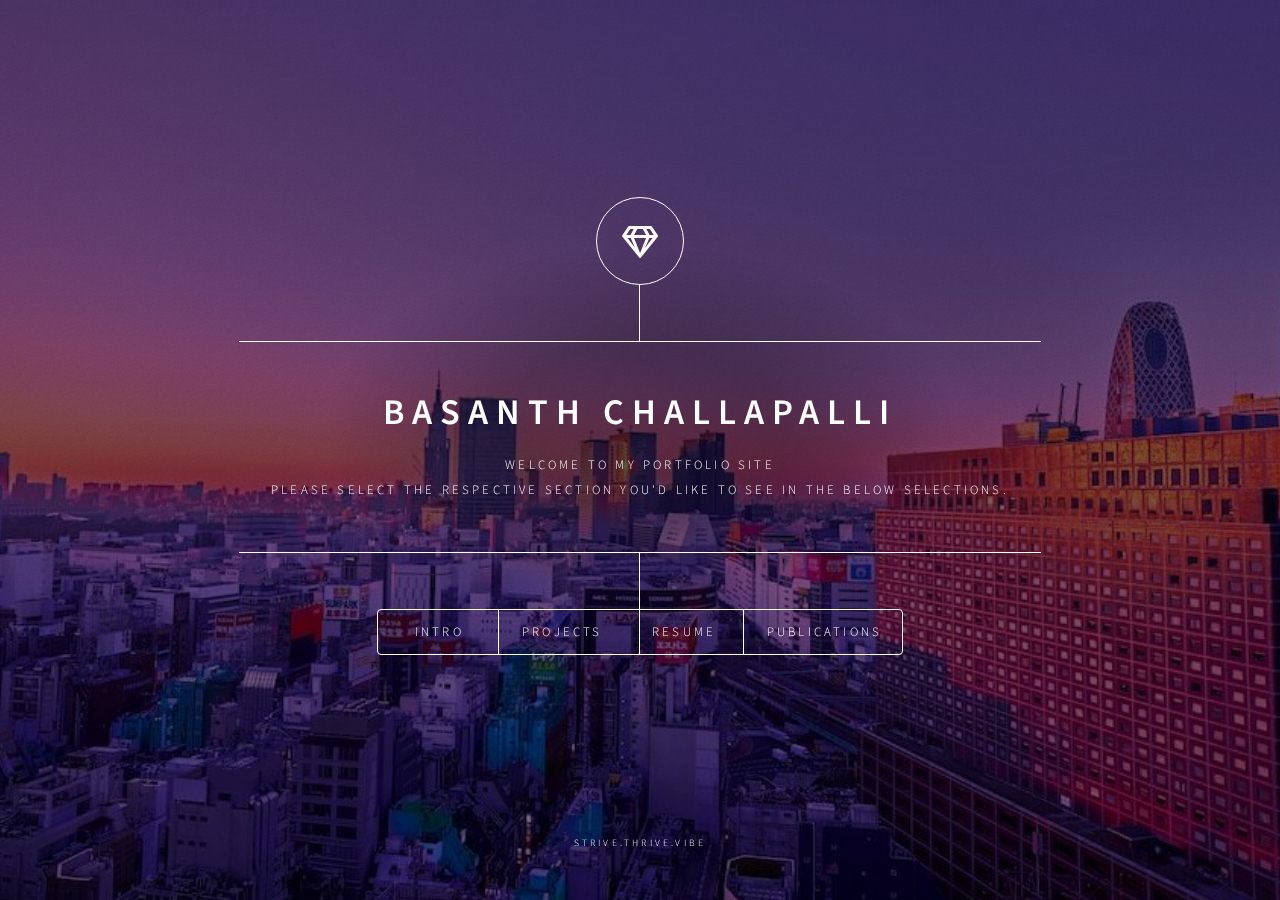
<file: index.html>
<!DOCTYPE HTML>
<!--
	Dimension by HTML5 UP
	html5up.net | @ajlkn
	Free for personal and commercial use under the CCA 3.0 license (html5up.net/license)
-->
<html>
	<head>
		<title>Portfolio</title>
		<meta charset="utf-8" />
		<meta name="viewport" content="width=device-width, initial-scale=1, user-scalable=no" />
		<link rel="stylesheet" href="assets/css/main.css" />
		<noscript><link rel="stylesheet" href="assets/css/noscript.css" /></noscript>
	</head>
	<body class="is-preload">

		<!-- Wrapper -->
			<div id="wrapper">

				<!-- Header -->
					<header id="header">
						<div class="logo">
							<span class="icon fa-gem"></span>
						</div>
						<div class="content">
							<div class="inner">
								<h1>Basanth Challapalli</h1>
								<p>Welcome to my Portfolio site<br> PLease select the respective section you'd like to see in the below selections. </p>
							</div>
						</div>
						<nav>
							<ul>
								<li><a href="#intro">Intro</a></li>
								<li><a href="#Projects">Projects</a></li>
								<li><a href="#Resume">Resume</a></li>
								<li><a href="#Publications">Publications</a></li>
								<!--<li><a href="#contact">Contact</a></li>
								<li><a href="#elements">Elements</a></li>-->
							</ul>
						</nav>
					</header>

				<!-- Main -->
					<div id="main">

						<!-- Intro -->
							<article id="intro">
								<h2 class="major">Intro</h2>
								<!--<span class="image main"><img src="images/pic01.jpg" alt="" /></span>-->
								<p class="introdescription">I  C.V.Basanth pursuing Master's degree in the field of Computer Science.I'm a passionate software job seeker having a great problem solving skills with Smartworking nature, to get the best results.i've completed 
									2 interships based on Machine Learning Technology(CNN algorithm) and Data Analytics where i've gained experience on how the things work and processed to get the required solutions. In my opinion, Surviving in the present Software World needs frequent Updation of Technical Skills is must.
									

								</p>
								<div class="d-flex justify-content-center">
									<span class="image main linkenin  "><a href="https://www.linkedin.com/in/basanth-challapalli/"><img src="images/linkedin.png"></a></span>
									<span class="image main Github "><a href="https://github.com/Basanth2633"><img src="images/GitHub logo.png"></a></span>
								</div>
								</article>
							</article>


						<!-- Work -->
						  
							<article id="Projects">
								<h2 class="major">Portfolio Projects</h2>

								<!-- Sign Language Classification  -->
								<span class="image main"><img src="images/hand_signs.png"></span>
								<p class="project_titles">Sign Language Classification [Machine Learning]:</p>
								<p class="introdescription">I've done a project on sign language classification using Machine learning technology where i've used Convolutional Neural Network(CNN) algorithm. where the accuracy of recogning the sign symbols of hand gestures  is predicted by the machine on the basis between train dataset to test dataset.<br>
								Have a look at my work <a href="https://github.com/Basanth2633/ML-Python-Projects/tree/main/Sign%20Language%20Classification " class="detailing">Sign Language Classifcation</a></p>
								<p></p>

								<!-- Data Analytics KPMG  -->
								<span class="image main"><img src="images/Excel.png" alt="" /></span>
								<p class="introdescription">Done data manipulation using excel on the Product sales i.e bicyles sales of different categories like which type of bicycle is got sold more,transactions details of every product .For this project i've Extracted the data and Tranformed it into the bestfitline to Boostup the sales.The Exact things i've done from this project are<br>1.Data Transformation<br>2.Data Insight<br>3.Data Insight and Presentation  .</p>
								
								<!-- Sales Insights  -->
								<span class="image main"><a href="Sales_Insights.pbix"><img src="images/PowerBI Dashboard.png" alt="" /></a></span>
								<p class="project_titles">Sales Insights – Brick & motor business [Power BI | SQL]</p>
								 <p>
									• Designed a Power BI dashboard to understand AtliQ hardware goods sales trend.
									<br>• The final dashboard was effective at displaying the sales trend of AtliQ hardware, allowing users to understand
									the data and make informed decisions .
									<br>•For more Understanding can download my Dashboard here: <a href="Sales_Insights.pbix" class="detailing">SalesInsights.pbix</a>
									<br>For complete project details <a href="https://github.com/Basanth2633/DataAnalyticsProjects/tree/main/1_SalesInsights" class="detailing">Sales Insights</a></p>
								</p>

								<!-- Data Agumentation  -->
								<span class="image main"><img src="images/Data Agumentation image.png"></span>
								<p class="project_titles">Data Augmentation Based on Generative Adversarial Network for Endoscopic Image Classification [Data Science]:</p>
								<p class="introdescription">This project enhances medical image analysis by applying StarGAN for data augmentation, addressing the limitations of existing multidomain translation methods. By improving segmentation models, it aims to reduce the burden on medical staff. Experiments showed significant performance gains in accuracy and F1-score, particularly when applying StarGAN to InceptionNet-V3 for medical data augmentation and segmentation tasks.
									<a href="https://github.com/Basanth2633/Data-Augmentation-Based-on-Generative-Adversarial-Network-for-Endoscopic-Image-Classification-"target="_blank" class="detailing">More Details</a></p>
									<p></p>
								
								<!-- Temporal Graph Analysis  -->
								<span class="image main"><img src="images/monkeypox.png"></span> 
								<p class="project_titles">Temporal Graph Analysis for Social Media Trends [Data Structures]:</p>
								<p class="introdescription">This project analyzes trends in monkeypox misinformation on Twitter using network analysis. A directed graph is constructed where nodes represent users and tweets, and edges capture interactions like retweets and replies. The dataset, including user data, tweet content, and timestamps, allows for temporal analysis. After preprocessing, including cleaning, tokenization, and handling missing data, interaction metrics (e.g., retweets) are used as edge weights to evaluate misinformation spread. 
									<a href="https://github.com/Basanth2633/Temporal-Graph-analysis-for-social-media-trends/tree/main "target="_blank" class="detailing">More Details</a></p>
									<p></p>
							</article>
						

						<!-- About -->
							<article id="Resume">
								<h2 class="major">Resume</h2>
								<span class="image main resume"><a href="LATEST RESUME 4.pdf"><img src="images/Picture1.jpg" alt="" /></a></span>
								<p>Over view :
									1.  I have completed my recent virtual internship from KPMG company, where I have gained experience in the Data Visulaization and Data Wrangling.
									<br>For complete <a href="LATEST RESUME 4.pdf">Resume</a></p>
									<!--<button onclick="Display("Resume.pdf")">resume</button>-->
							</article>

							<article id="Publications">
								<h2 class="major">Publications</h2>
								<h class="HandGestures">Hand Gesture Classification using convalution neural network </h>
								<p class="link">Sign language is essentially a communication tool used by dumb and deaf individuals. Thanks to technical advancements, sign language has increased in popularity using the data gloves' sensors. Sign language's primary objective is to identify human hand motion representations. <br>
								 Link: <a class = "HandGestures2" href="https://www.scribd.com/document/641566310/Hand-Gestures-Classification-and-Image-Processing-Using-Convolution-Neural-Network-Algorithm" target="_blank">https://www.scribd.com/document/641566310/Hand-Gestures-Classification-and-Image-Processing-Using-Convolution-Neural-Network-Algorithm</a></p>
								
								 <h class="HandGestures">Locking The Price In E-Commerce Websites  </h>
								 <p class="link">One of the main channels for purchasing and selling items these days is the internet. It has greatly improved throughout the years. Customers now prioritize this choice over offline shopping, since it has not only saved them a great deal of labor but also ensures that they receive the greatest and most satisfying products. Because the internet platform was the people's only alternative during the COVID-19 epidemic, its roots are deeply ingrained and continue to flourish today. So, my idea in the publication gives an advantage to retailer and consumer. <br>
								  Link: <a class = "HandGestures2" href="https://www.ijcrt.org/papers/IJCRT2311148.pdf" target="_blank">https://www.ijcrt.org/papers/IJCRT2311148.pdf</a></p>
								 
								 
									<!--<button onclick="Display("Resume.pdf")">resume</button>-->
							</article>

						<!-- Contact -->
							<article id="contact">
								<h2 class="major">Contact</h2>
								<form method="post" action="#">
									<div class="fields">
										<div class="field half">
											<label for="name">Name</label>
											<input type="text" name="name" id="name" />
										</div>
										<div class="field half">
											<label for="email">Email</label>
											<input type="text" name="email" id="email" />
										</div>
										<div class="field">
											<label for="message">Message</label>
											<textarea name="message" id="message" rows="4"></textarea>
										</div>
									</div>
									<ul class="actions">
										<li><input type="submit" value="Send Message" class="primary" /></li>
										<li><input type="reset" value="Reset" /></li>
									</ul>
								</form>-->
								<ul class="icons">
									<li><a href=""https://www.linkedin.com/in/basanth-challapalli/" class="icon brands fa-twitter"><span class="label">Twitter</span></a></li>
									<li><a href="#" class="icon brands fa-facebook-f"><span class="label">Facebook</span></a></li>
									<li><a href="#" class="icon brands fa-instagram"><span class="label">Instagram</span></a></li>
									<li><a href="#" class="icon brands fa-github"><span class="label">GitHub</span></a></li>
								</ul>
							</article>

						<!-- Elements -->
							<article id="elements">
								<h2 class="major">Elements</h2>

								<section>
									<h3 class="major">Text</h3>
									<p>This is <b>bold</b> and this is <strong>strong</strong>. This is <i>italic</i> and this is <em>emphasized</em>.
									This is <sup>superscript</sup> text and this is <sub>subscript</sub> text.
									This is <u>underlined</u> and this is code: <code>for (;;) { ... }</code>. Finally, <a href="#">this is a link</a>.</p>
									<hr />
									<h2>Heading Level 2</h2>
									<h3>Heading Level 3</h3>
									<h4>Heading Level 4</h4>
									<h5>Heading Level 5</h5>
									<h6>Heading Level 6</h6>
									<hr />
									<h4>Blockquote</h4>
									<blockquote>Fringilla nisl. Donec accumsan interdum nisi, quis tincidunt felis sagittis eget tempus euismod. Vestibulum ante ipsum primis in faucibus vestibulum. Blandit adipiscing eu felis iaculis volutpat ac adipiscing accumsan faucibus. Vestibulum ante ipsum primis in faucibus lorem ipsum dolor sit amet nullam adipiscing eu felis.</blockquote>
									<h4>Preformatted</h4>
									<pre><code>i = 0;

while (!deck.isInOrder()) {
    print 'Iteration ' + i;
    deck.shuffle();
    i++;
}

print 'It took ' + i + ' iterations to sort the deck.';</code></pre>
								</section>

								<section>
									<h3 class="major">Lists</h3>

									<h4>Unordered</h4>
									<ul>
										<li>Dolor pulvinar etiam.</li>
										<li>Sagittis adipiscing.</li>
										<li>Felis enim feugiat.</li>
									</ul>

									<h4>Alternate</h4>
									<ul class="alt">
										<li>Dolor pulvinar etiam.</li>
										<li>Sagittis adipiscing.</li>
										<li>Felis enim feugiat.</li>
									</ul>

									<h4>Ordered</h4>
									<ol>
										<li>Dolor pulvinar etiam.</li>
										<li>Etiam vel felis viverra.</li>
										<li>Felis enim feugiat.</li>
										<li>Dolor pulvinar etiam.</li>
										<li>Etiam vel felis lorem.</li>
										<li>Felis enim et feugiat.</li>
									</ol>
									<h4>Icons</h4>
									<ul class="icons">
										<li><a href="#" class="icon brands fa-twitter"><span class="label">Twitter</span></a></li>
										<li><a href="#" class="icon brands fa-facebook-f"><span class="label">Facebook</span></a></li>
										<li><a href="#" class="icon brands fa-instagram"><span class="label">Instagram</span></a></li>
										<li><a href="#" class="icon brands fa-github"><span class="label">Github</span></a></li>
									</ul>

									<h4>Actions</h4>
									<ul class="actions">
										<li><a href="#" class="button primary">Default</a></li>
										<li><a href="#" class="button">Default</a></li>
									</ul>
									<ul class="actions stacked">
										<li><a href="#" class="button primary">Default</a></li>
										<li><a href="#" class="button">Default</a></li>
									</ul>
								</section>

								<section>
									<h3 class="major">Table</h3>
									<h4>Default</h4>
									<div class="table-wrapper">
										<table>
											<thead>
												<tr>
													<th>Name</th>
													<th>Description</th>
													<th>Price</th>
												</tr>
											</thead>
											<tbody>
												<tr>
													<td>Item One</td>
													<td>Ante turpis integer aliquet porttitor.</td>
													<td>29.99</td>
												</tr>
												<tr>
													<td>Item Two</td>
													<td>Vis ac commodo adipiscing arcu aliquet.</td>
													<td>19.99</td>
												</tr>
												<tr>
													<td>Item Three</td>
													<td> Morbi faucibus arcu accumsan lorem.</td>
													<td>29.99</td>
												</tr>
												<tr>
													<td>Item Four</td>
													<td>Vitae integer tempus condimentum.</td>
													<td>19.99</td>
												</tr>
												<tr>
													<td>Item Five</td>
													<td>Ante turpis integer aliquet porttitor.</td>
													<td>29.99</td>
												</tr>
											</tbody>
											<tfoot>
												<tr>
													<td colspan="2"></td>
													<td>100.00</td>
												</tr>
											</tfoot>
										</table>
									</div>

									<h4>Alternate</h4>
									<div class="table-wrapper">
										<table class="alt">
											<thead>
												<tr>
													<th>Name</th>
													<th>Description</th>
													<th>Price</th>
												</tr>
											</thead>
											<tbody>
												<tr>
													<td>Item One</td>
													<td>Ante turpis integer aliquet porttitor.</td>
													<td>29.99</td>
												</tr>
												<tr>
													<td>Item Two</td>
													<td>Vis ac commodo adipiscing arcu aliquet.</td>
													<td>19.99</td>
												</tr>
												<tr>
													<td>Item Three</td>
													<td> Morbi faucibus arcu accumsan lorem.</td>
													<td>29.99</td>
												</tr>
												<tr>
													<td>Item Four</td>
													<td>Vitae integer tempus condimentum.</td>
													<td>19.99</td>
												</tr>
												<tr>
													<td>Item Five</td>
													<td>Ante turpis integer aliquet porttitor.</td>
													<td>29.99</td>
												</tr>
											</tbody>
											<tfoot>
												<tr>
													<td colspan="2"></td>
													<td>100.00</td>
												</tr>
											</tfoot>
										</table>
									</div>
								</section>

								<section>
									<h3 class="major">Buttons</h3>
									<ul class="actions">
										<li><a href="#" class="button primary">Primary</a></li>
										<li><a href="#" class="button">Default</a></li>
									</ul>
									<ul class="actions">
										<li><a href="#" class="button">Default</a></li>
										<li><a href="#" class="button small">Small</a></li>
									</ul>
									<ul class="actions">
										<li><a href="#" class="button primary icon solid fa-download">Icon</a></li>
										<li><a href="#" class="button icon solid fa-download">Icon</a></li>
									</ul>
									<ul class="actions">
										<li><span class="button primary disabled">Disabled</span></li>
										<li><span class="button disabled">Disabled</span></li>
									</ul>
								</section>

								<section>
									<h3 class="major">Form</h3>
									<form method="post" action="#">
										<div class="fields">
											<div class="field half">
												<label for="demo-name">Name</label>
												<input type="text" name="demo-name" id="demo-name" value="" placeholder="Jane Doe" />
											</div>
											<div class="field half">
												<label for="demo-email">Email</label>
												<input type="email" name="demo-email" id="demo-email" value="" placeholder="jane@untitled.tld" />
											</div>
											<div class="field">
												<label for="demo-category">Category</label>
												<select name="demo-category" id="demo-category">
													<option value="">-</option>
													<option value="1">Manufacturing</option>
													<option value="1">Shipping</option>
													<option value="1">Administration</option>
													<option value="1">Human Resources</option>
												</select>
											</div>
											<div class="field half">
												<input type="radio" id="demo-priority-low" name="demo-priority" checked>
												<label for="demo-priority-low">Low</label>
											</div>
											<div class="field half">
												<input type="radio" id="demo-priority-high" name="demo-priority">
												<label for="demo-priority-high">High</label>
											</div>
											<div class="field half">
												<input type="checkbox" id="demo-copy" name="demo-copy">
												<label for="demo-copy">Email me a copy</label>
											</div>
											<div class="field half">
												<input type="checkbox" id="demo-human" name="demo-human" checked>
												<label for="demo-human">Not a robot</label>
											</div>
											<div class="field">
												<label for="demo-message">Message</label>
												<textarea name="demo-message" id="demo-message" placeholder="Enter your message" rows="6"></textarea>
											</div>
										</div>
										<ul class="actions">
											<li><input type="submit" value="Send Message" class="primary" /></li>
											<li><input type="reset" value="Reset" /></li>
										</ul>
									</form>
								</section>

							</article>

					</div> 

				<!-- Footer -->
					<footer id="footer">
						<p class="copyright">Strive.Thrive.Vibe</p>
						
					</footer>

			</div>
			
			

		<!-- BG -->
			<div id="bg"></div>

		<!-- Scripts -->
			<script src="assets/js/jquery.min.js"></script>
			<script src="assets/js/browser.min.js"></script>
			<script src="assets/js/breakpoints.min.js"></script>
			<script src="assets/js/util.js"></script>
			<script src="assets/js/main.js"></script>

	</body>
</html>
</file>
<file: assets/css/noscript.css>
/*
	Dimension by HTML5 UP
	html5up.net | @ajlkn
	Free for personal and commercial use under the CCA 3.0 license (html5up.net/license)
*/

/* BG */

	body.is-preload #bg:before {
		background-color: transparent;
	}

/* Header */

	body.is-preload #header {
		-moz-filter: none;
		-webkit-filter: none;
		-ms-filter: none;
		filter: none;
	}

		body.is-preload #header > * {
			opacity: 1;
		}

		body.is-preload #header .content .inner {
			max-height: none;
			padding: 3rem 2rem;
			opacity: 1;
		}

/* Main */

	#main article {
		opacity: 1;
		margin: 4rem 0 0 0;
	}
</file>
<file: assets/css/main.css>
@import url(fontawesome-all.min.css);
@import url("https://fonts.googleapis.com/css?family=Source+Sans+Pro:300italic,600italic,300,600");

/*
	Dimension by HTML5 UP
	html5up.net | @ajlkn
	Free for personal and commercial use under the CCA 3.0 license (html5up.net/license)
*/

html, body, div, span, applet, object,
iframe, h1, h2, h3, h4, h5, h6, p, blockquote,
pre, a, abbr, acronym, address, big, cite,
code, del, dfn, em, img, ins, kbd, q, s, samp,
small, strike, strong, sub, sup, tt, var, b,
u, i, center, dl, dt, dd, ol, ul, li, fieldset,
form, label, legend, table, caption, tbody,
tfoot, thead, tr, th, td, article, aside,
canvas, details, embed, figure, figcaption,
footer, header, hgroup, menu, nav, output, ruby,
section, summary, time, mark, audio, video {
	margin: 0;
	padding: 0;
	border: 0;
	font-size: 100%;
	font: inherit;
	vertical-align: baseline;}

article, aside, details, figcaption, figure,
footer, header, hgroup, menu, nav, section {
	display: block;}

body {
	line-height: 1;
}

ol, ul {
	list-style: none;
}

blockquote, q {
	quotes: none;
}

	blockquote:before, blockquote:after, q:before, q:after {
		content: '';
		content: none;
	}

table {
	border-collapse: collapse;
	border-spacing: 0;
}

body {
	-webkit-text-size-adjust: none;
}

mark {
	background-color: transparent;
	color: inherit;
}

input::-moz-focus-inner {
	border: 0;
	padding: 0;
}

input, select, textarea {
	-moz-appearance: none;
	-webkit-appearance: none;
	-ms-appearance: none;
	appearance: none;
}

/* Basic */

	@-ms-viewport {
		width: device-width;
	}

	@media screen and (max-width: 480px) {

		html, body {
			min-width: 320px;
		}

	}

	html {
		box-sizing: border-box;
	}

	*, *:before, *:after {
		box-sizing: inherit;
	}

	body {
		background: #1b1f22;
	}

		body.is-preload *, body.is-preload *:before, body.is-preload *:after {
			-moz-animation: none !important;
			-webkit-animation: none !important;
			-ms-animation: none !important;
			animation: none !important;
			-moz-transition: none !important;
			-webkit-transition: none !important;
			-ms-transition: none !important;
			transition: none !important;
		}

/* Type */

	html {
		font-size: 16pt;
	}

		@media screen and (max-width: 1680px) {

			html {
				font-size: 12pt;
			}

		}

		@media screen and (max-width: 736px) {

			html {
				font-size: 11pt;
			}

		}

		@media screen and (max-width: 360px) {

			html {
				font-size: 10pt;
			}

		}

	body, input, select, textarea {
		color: #ffffff;
		font-family: "Source Sans Pro", sans-serif;
		font-weight: 300;
		font-size: 1rem;
		line-height: 1.65;
	}

	a {
		-moz-transition: color 0.2s ease-in-out, background-color 0.2s ease-in-out, border-bottom-color 0.2s ease-in-out;
		-webkit-transition: color 0.2s ease-in-out, background-color 0.2s ease-in-out, border-bottom-color 0.2s ease-in-out;
		-ms-transition: color 0.2s ease-in-out, background-color 0.2s ease-in-out, border-bottom-color 0.2s ease-in-out;
		transition: color 0.2s ease-in-out, background-color 0.2s ease-in-out, border-bottom-color 0.2s ease-in-out;
		border-bottom: dotted 1px rgba(255, 255, 255, 0.5);
		text-decoration: none;
		color: inherit;
	}

		a:hover {
			border-bottom-color: transparent;
		}

	strong, b {
		color: #ffffff;
		font-weight: 600;
	}

	em, i {
		font-style: italic;
	}

	p {
		margin: 0 0 2rem 0;
	}

	h1, h2, h3, h4, h5, h6 {
		color: #ffffff;
		font-weight: 600;
		line-height: 1.5;
		margin: 0 0 1rem 0;
		text-transform: uppercase;
		letter-spacing: 0.2rem;
	}

		h1 a, h2 a, h3 a, h4 a, h5 a, h6 a {
			color: inherit;
			text-decoration: none;
		}

		h1.major, h2.major, h3.major, h4.major, h5.major, h6.major {
			border-bottom: solid 1px #ffffff;
			width: -moz-max-content;
			width: -webkit-max-content;
			width: -ms-max-content;
			width: max-content;
			padding-bottom: 0.5rem;
			margin: 0 0 2rem 0;
		}

	h1 {
		font-size: 2.25rem;
		line-height: 1.3;
		letter-spacing: 0.5rem;
	}

	h2 {
		font-size: 1.5rem;
		line-height: 1.4;
		letter-spacing: 0.5rem;
	}

	h3 {
		font-size: 1rem;
	}

	h4 {
		font-size: 0.8rem;
	}

	h5 {
		font-size: 0.7rem;
	}

	h6 {
		font-size: 0.6rem;
	}

	@media screen and (max-width: 736px) {

		h1 {
			font-size: 1.75rem;
			line-height: 1.4;
		}

		h2 {
			font-size: 1.25em;
			line-height: 1.5;
		}

	}

	sub {
		font-size: 0.8rem;
		position: relative;
		top: 0.5rem;
	}

	sup {
		font-size: 0.8rem;
		position: relative;
		top: -0.5rem;
	}

	blockquote {
		border-left: solid 4px #ffffff;
		font-style: italic;
		margin: 0 0 2rem 0;
		padding: 0.5rem 0 0.5rem 2rem;
	}

	code {
		background: rgba(255, 255, 255, 0.075);
		border-radius: 4px;
		font-family: "Courier New", monospace;
		font-size: 0.9rem;
		margin: 0 0.25rem;
		padding: 0.25rem 0.65rem;
	}

	pre {
		-webkit-overflow-scrolling: touch;
		font-family: "Courier New", monospace;
		font-size: 0.9rem;
		margin: 0 0 2rem 0;
	}

		pre code {
			display: block;
			line-height: 1.75;
			padding: 1rem 1.5rem;
			overflow-x: auto;
		}

	hr {
		border: 0;
		border-bottom: solid 1px #ffffff;
		margin: 2.75rem 0;
	}

	.align-left {
		text-align: left;
	}

	.align-center {
		text-align: center;
	}

	.align-right {
		text-align: right;
	}

/* Form */

	form {
		margin: 0 0 2rem 0;
	}

		form > :last-child {
			margin-bottom: 0;
		}

		form > .fields {
			display: -moz-flex;
			display: -webkit-flex;
			display: -ms-flex;
			display: flex;
			-moz-flex-wrap: wrap;
			-webkit-flex-wrap: wrap;
			-ms-flex-wrap: wrap;
			flex-wrap: wrap;
			width: calc(100% + 3rem);
			margin: -1.5rem 0 2rem -1.5rem;
		}

			form > .fields > .field {
				-moz-flex-grow: 0;
				-webkit-flex-grow: 0;
				-ms-flex-grow: 0;
				flex-grow: 0;
				-moz-flex-shrink: 0;
				-webkit-flex-shrink: 0;
				-ms-flex-shrink: 0;
				flex-shrink: 0;
				padding: 1.5rem 0 0 1.5rem;
				width: calc(100% - 1.5rem);
			}

				form > .fields > .field.half {
					width: calc(50% - 0.75rem);
				}

				form > .fields > .field.third {
					width: calc(100%/3 - 0.5rem);
				}

				form > .fields > .field.quarter {
					width: calc(25% - 0.375rem);
				}

		@media screen and (max-width: 480px) {

			form > .fields {
				width: calc(100% + 3rem);
				margin: -1.5rem 0 2rem -1.5rem;
			}

				form > .fields > .field {
					padding: 1.5rem 0 0 1.5rem;
					width: calc(100% - 1.5rem);
				}

					form > .fields > .field.half {
						width: calc(100% - 1.5rem);
					}

					form > .fields > .field.third {
						width: calc(100% - 1.5rem);
					}

					form > .fields > .field.quarter {
						width: calc(100% - 1.5rem);
					}

		}

	label {
		color: #ffffff;
		display: block;
		font-size: 0.8rem;
		font-weight: 300;
		letter-spacing: 0.2rem;
		line-height: 1.5;
		margin: 0 0 1rem 0;
		text-transform: uppercase;
	}

	input[type="text"],
	input[type="password"],
	input[type="email"],
	input[type="tel"],
	select,
	textarea {
		-moz-appearance: none;
		-webkit-appearance: none;
		-ms-appearance: none;
		appearance: none;
		-moz-transition: border-color 0.2s ease-in-out, box-shadow 0.2s ease-in-out, background-color 0.2s ease-in-out;
		-webkit-transition: border-color 0.2s ease-in-out, box-shadow 0.2s ease-in-out, background-color 0.2s ease-in-out;
		-ms-transition: border-color 0.2s ease-in-out, box-shadow 0.2s ease-in-out, background-color 0.2s ease-in-out;
		transition: border-color 0.2s ease-in-out, box-shadow 0.2s ease-in-out, background-color 0.2s ease-in-out;
		background-color: transparent;
		border-radius: 4px;
		border: solid 1px #ffffff;
		color: inherit;
		display: block;
		outline: 0;
		padding: 0 1rem;
		text-decoration: none;
		width: 100%;
	}

		input[type="text"]:invalid,
		input[type="password"]:invalid,
		input[type="email"]:invalid,
		input[type="tel"]:invalid,
		select:invalid,
		textarea:invalid {
			box-shadow: none;
		}

		input[type="text"]:focus,
		input[type="password"]:focus,
		input[type="email"]:focus,
		input[type="tel"]:focus,
		select:focus,
		textarea:focus {
			background: rgba(255, 255, 255, 0.075);
			border-color: #ffffff;
			box-shadow: 0 0 0 1px #ffffff;
		}

	select {
		background-image: url("data:image/svg+xml;charset=utf8,%3Csvg xmlns='http://www.w3.org/2000/svg' width='40' height='40' preserveAspectRatio='none' viewBox='0 0 40 40'%3E%3Cpath d='M9.4,12.3l10.4,10.4l10.4-10.4c0.2-0.2,0.5-0.4,0.9-0.4c0.3,0,0.6,0.1,0.9,0.4l3.3,3.3c0.2,0.2,0.4,0.5,0.4,0.9 c0,0.4-0.1,0.6-0.4,0.9L20.7,31.9c-0.2,0.2-0.5,0.4-0.9,0.4c-0.3,0-0.6-0.1-0.9-0.4L4.3,17.3c-0.2-0.2-0.4-0.5-0.4-0.9 c0-0.4,0.1-0.6,0.4-0.9l3.3-3.3c0.2-0.2,0.5-0.4,0.9-0.4S9.1,12.1,9.4,12.3z' fill='%23ffffff' /%3E%3C/svg%3E");
		background-size: 1.25rem;
		background-repeat: no-repeat;
		background-position: calc(100% - 1rem) center;
		height: 2.75rem;
		padding-right: 2.75rem;
		text-overflow: ellipsis;
	}

		select option {
			color: #ffffff;
			background: #1b1f22;
		}

		select:focus::-ms-value {
			background-color: transparent;
		}

		select::-ms-expand {
			display: none;
		}

	input[type="text"],
	input[type="password"],
	input[type="email"],
	select {
		height: 2.75rem;
	}

	textarea {
		padding: 0.75rem 1rem;
	}

	input[type="checkbox"],
	input[type="radio"] {
		-moz-appearance: none;
		-webkit-appearance: none;
		-ms-appearance: none;
		appearance: none;
		display: block;
		float: left;
		margin-right: -2rem;
		opacity: 0;
		width: 1rem;
		z-index: -1;
	}

		input[type="checkbox"] + label,
		input[type="radio"] + label {
			text-decoration: none;
			-moz-user-select: none;
			-webkit-user-select: none;
			-ms-user-select: none;
			user-select: none;
			color: #ffffff;
			cursor: pointer;
			display: inline-block;
			font-size: 0.8rem;
			font-weight: 300;
			margin: 0 0 0.5rem 0;
			padding-left: 2.65rem;
			padding-right: 0.75rem;
			position: relative;
		}

			input[type="checkbox"] + label:before,
			input[type="radio"] + label:before {
				-moz-osx-font-smoothing: grayscale;
				-webkit-font-smoothing: antialiased;
				display: inline-block;
				font-style: normal;
				font-variant: normal;
				text-rendering: auto;
				line-height: 1;
				text-transform: none !important;
				font-family: 'Font Awesome 5 Free';
				font-weight: 900;
			}

			input[type="checkbox"] + label:before,
			input[type="radio"] + label:before {
				-moz-transition: border-color 0.2s ease-in-out, box-shadow 0.2s ease-in-out, background-color 0.2s ease-in-out;
				-webkit-transition: border-color 0.2s ease-in-out, box-shadow 0.2s ease-in-out, background-color 0.2s ease-in-out;
				-ms-transition: border-color 0.2s ease-in-out, box-shadow 0.2s ease-in-out, background-color 0.2s ease-in-out;
				transition: border-color 0.2s ease-in-out, box-shadow 0.2s ease-in-out, background-color 0.2s ease-in-out;
				border-radius: 4px;
				border: solid 1px #ffffff;
				content: '';
				display: inline-block;
				height: 1.65rem;
				left: 0;
				line-height: 1.65rem;
				position: absolute;
				text-align: center;
				top: -0.15rem;
				width: 1.65rem;
			}

		input[type="checkbox"]:checked + label:before,
		input[type="radio"]:checked + label:before {
			background: #ffffff !important;
			border-color: #ffffff !important;
			color: #1b1f22;
			content: '\f00c';
		}

		input[type="checkbox"]:focus + label:before,
		input[type="radio"]:focus + label:before {
			background: rgba(255, 255, 255, 0.075);
			border-color: #ffffff;
			box-shadow: 0 0 0 1px #ffffff;
		}

	input[type="checkbox"] + label:before {
		border-radius: 4px;
	}

	input[type="radio"] + label:before {
		border-radius: 100%;
	}

	::-webkit-input-placeholder {
		color: rgba(255, 255, 255, 0.5) !important;
		opacity: 1.0;
	}

	:-moz-placeholder {
		color: rgba(255, 255, 255, 0.5) !important;
		opacity: 1.0;
	}

	::-moz-placeholder {
		color: rgba(255, 255, 255, 0.5) !important;
		opacity: 1.0;
	}

	:-ms-input-placeholder {
		color: rgba(255, 255, 255, 0.5) !important;
		opacity: 1.0;
	}

	.formerize-placeholder {
		color: rgba(255, 255, 255, 0.5) !important;
		opacity: 1.0;
	}

/* Box */

	.box {
		border-radius: 4px;
		border: solid 1px #ffffff;
		margin-bottom: 2rem;
		padding: 1.5em;
	}

		.box > :last-child,
		.box > :last-child > :last-child,
		.box > :last-child > :last-child > :last-child {
			margin-bottom: 0;
		}

		.box.alt {
			border: 0;
			border-radius: 0;
			padding: 0;
		}

/* Icon */

	.icon {
		text-decoration: none;
		border-bottom: none;
		position: relative;
	}

		.icon:before {
			-moz-osx-font-smoothing: grayscale;
			-webkit-font-smoothing: antialiased;
			display: inline-block;
			font-style: normal;
			font-variant: normal;
			text-rendering: auto;
			line-height: 1;
			text-transform: none !important;
			font-family: 'Font Awesome 5 Free';
			font-weight: 400;
		}

		.icon > .label {
			display: none;
		}

		.icon:before {
			line-height: inherit;
		}

		.icon.solid:before {
			font-weight: 900;
		}

		.icon.brands:before {
			font-family: 'Font Awesome 5 Brands';
		}

/* Image */

	.image {
		border-radius: 4px;
		border: 0;
		display: inline-block;
		position: relative;
	}
	


		.image:before {
			pointer-events: none;
			background-image: url("../../images/overlay.png");
			background-color: rgba(19, 21, 25, 0.5);
			border-radius: 4px;
			content: '';
			display: block;
			height: 100%;
			left: 0;
			opacity: 0.5;
			position: absolute;
			top: 0;
			width: 100%;
		}
		.imagelinkenin
			{
				width: 10px;
			}

		.image img {
			border-radius: 4px;
			display: block;
		}

		.image.left, .image.right {
			max-width: 40%;
		}

			.image.left img, .image.right img {
				width: 100%;
			}

		.image.left {
			float: left;
			padding: 0 1.5em 1em 0;
			top: 0.25em;
		}

		.image.right {
			float: right;
			padding: 0 0 1em 1.5em;
			top: 0.25em;
		}

		.image.fit {
			display: block;
			margin: 0 0 2rem 0;
			width: 100%;
		}
		

			.image.fit img {
				width: 100%;
			}

		.image.main {
			display:block;
			margin: 1.5rem 0;
			width: 50%;
		}
		.image.main.linkenin {
			display:block;
			margin: 1.5rem 0;
			width: 8.5%;
		}
		.image.main.Github {
			display:block;
			margin: 1.5rem 0;
			width: 7%;
			padding-left: 10px;
		}
		.image.main.resume {
			display:block;
			margin: 1.5rem 0;
			width: 20%;
		}
		

			.image.main img {
				width: 100%;
			}

		@media screen and (max-width: 736px) {

			.image.main {
				margin: 2rem 0;
			}

			
		}

		@media screen and (max-width: 480px) {

			.image.main {
				margin: 1.5rem 0;
			}

		}


}

/* List */

	ol {
		list-style: decimal;
		margin: 0 0 2rem 0;
		padding-left: 1.25em;
	}

		ol li {
			padding-left: 0.25em;
		}

	ul {
		list-style: disc;
		margin: 0 0 2rem 0;
		padding-left: 1em;
	}

		ul li {
			padding-left: 0.5em;
		}

		ul.alt {
			list-style: none;
			padding-left: 0;
		}

			ul.alt li {
				border-top: solid 1px #ffffff;
				padding: 0.5em 0;
			}

				ul.alt li:first-child {
					border-top: 0;
					padding-top: 0;
				}

	dl {
		margin: 0 0 2rem 0;
	}

		dl dt {
			display: block;
			font-weight: 600;
			margin: 0 0 1rem 0;
		}

		dl dd {
			margin-left: 2rem;
		}

/* Actions */

	ul.actions {
		display: -moz-flex;
		display: -webkit-flex;
		display: -ms-flex;
		display: flex;
		cursor: default;
		list-style: none;
		margin-left: -1rem;
		padding-left: 0;
	}

		ul.actions li {
			padding: 0 0 0 1rem;
			vertical-align: middle;
		}

		ul.actions.special {
			-moz-justify-content: center;
			-webkit-justify-content: center;
			-ms-justify-content: center;
			justify-content: center;
			width: 100%;
			margin-left: 0;
		}

			ul.actions.special li:first-child {
				padding-left: 0;
			}

		ul.actions.stacked {
			-moz-flex-direction: column;
			-webkit-flex-direction: column;
			-ms-flex-direction: column;
			flex-direction: column;
			margin-left: 0;
		}

			ul.actions.stacked li {
				padding: 1.3rem 0 0 0;
			}

				ul.actions.stacked li:first-child {
					padding-top: 0;
				}

		ul.actions.fit {
			width: calc(100% + 1rem);
		}

			ul.actions.fit li {
				-moz-flex-grow: 1;
				-webkit-flex-grow: 1;
				-ms-flex-grow: 1;
				flex-grow: 1;
				-moz-flex-shrink: 1;
				-webkit-flex-shrink: 1;
				-ms-flex-shrink: 1;
				flex-shrink: 1;
				width: 100%;
			}

				ul.actions.fit li > * {
					width: 100%;
				}

			ul.actions.fit.stacked {
				width: 100%;
			}

		@media screen and (max-width: 480px) {

			ul.actions:not(.fixed) {
				-moz-flex-direction: column;
				-webkit-flex-direction: column;
				-ms-flex-direction: column;
				flex-direction: column;
				margin-left: 0;
				width: 100% !important;
			}

				ul.actions:not(.fixed) li {
					-moz-flex-grow: 1;
					-webkit-flex-grow: 1;
					-ms-flex-grow: 1;
					flex-grow: 1;
					-moz-flex-shrink: 1;
					-webkit-flex-shrink: 1;
					-ms-flex-shrink: 1;
					flex-shrink: 1;
					padding: 1rem 0 0 0;
					text-align: center;
					width: 100%;
				}

					ul.actions:not(.fixed) li > * {
						width: 100%;
					}

					ul.actions:not(.fixed) li:first-child {
						padding-top: 0;
					}

					ul.actions:not(.fixed) li input[type="submit"],
					ul.actions:not(.fixed) li input[type="reset"],
					ul.actions:not(.fixed) li input[type="button"],
					ul.actions:not(.fixed) li button,
					ul.actions:not(.fixed) li .button {
						width: 100%;
					}

						ul.actions:not(.fixed) li input[type="submit"].icon:before,
						ul.actions:not(.fixed) li input[type="reset"].icon:before,
						ul.actions:not(.fixed) li input[type="button"].icon:before,
						ul.actions:not(.fixed) li button.icon:before,
						ul.actions:not(.fixed) li .button.icon:before {
							margin-left: -0.5em;
						}

		}

/* Icons */

	ul.icons {
		cursor: default;
		list-style: none;
		padding-left: 0;
	}

		ul.icons li {
			display: inline-block;
			padding: 0 0.75em 0 0;
		}

			ul.icons li:last-child {
				padding-right: 0;
			}

			ul.icons li a {
				border-radius: 100%;
				box-shadow: inset 0 0 0 1px #ffffff;
				display: inline-block;
				height: 2.25rem;
				line-height: 2.25rem;
				text-align: center;
				width: 2.25rem;
			}

				ul.icons li a:hover {
					background-color: rgba(255, 255, 255, 0.075);
				}

				ul.icons li a:active {
					background-color: rgba(255, 255, 255, 0.175);
				}

/* Table */

	.table-wrapper {
		-webkit-overflow-scrolling: touch;
		overflow-x: auto;
	}

	table {
		margin: 0 0 2rem 0;
		width: 100%;
	}

		table tbody tr {
			border: solid 1px #ffffff;
			border-left: 0;
			border-right: 0;
		}

			table tbody tr:nth-child(2n + 1) {
				background-color: rgba(255, 255, 255, 0.075);
			}

		table td {
			padding: 0.75em 0.75em;
		}

		table th {
			color: #ffffff;
			font-size: 0.9em;
			font-weight: 600;
			padding: 0 0.75em 0.75em 0.75em;
			text-align: left;
		}

		table thead {
			border-bottom: solid 2px #ffffff;
		}

		table tfoot {
			border-top: solid 2px #ffffff;
		}

		table.alt {
			border-collapse: separate;
		}

			table.alt tbody tr td {
				border: solid 1px #ffffff;
				border-left-width: 0;
				border-top-width: 0;
			}

				table.alt tbody tr td:first-child {
					border-left-width: 1px;
				}

			table.alt tbody tr:first-child td {
				border-top-width: 1px;
			}

			table.alt thead {
				border-bottom: 0;
			}

			table.alt tfoot {
				border-top: 0;
			}

/* Button */

	input[type="submit"],
	input[type="reset"],
	input[type="button"],
	button,
	.button {
		-moz-appearance: none;
		-webkit-appearance: none;
		-ms-appearance: none;
		appearance: none;
		-moz-transition: background-color 0.2s ease-in-out, color 0.2s ease-in-out;
		-webkit-transition: background-color 0.2s ease-in-out, color 0.2s ease-in-out;
		-ms-transition: background-color 0.2s ease-in-out, color 0.2s ease-in-out;
		transition: background-color 0.2s ease-in-out, color 0.2s ease-in-out;
		background-color: transparent;
		border-radius: 4px;
		border: 0;
		box-shadow: inset 0 0 0 1px #ffffff;
		color: #ffffff !important;
		cursor: pointer;
		display: inline-block;
		font-size: 0.8rem;
		font-weight: 300;
		height: 2.75rem;
		letter-spacing: 0.2rem;
		line-height: 2.75rem;
		outline: 0;
		padding: 0 1.25rem 0 1.35rem;
		text-align: center;
		text-decoration: none;
		text-transform: uppercase;
		white-space: nowrap;
	}

		input[type="submit"]:hover,
		input[type="reset"]:hover,
		input[type="button"]:hover,
		button:hover,
		.button:hover {
			background-color: rgba(255, 255, 255, 0.075);
		}

		input[type="submit"]:active,
		input[type="reset"]:active,
		input[type="button"]:active,
		button:active,
		.button:active {
			background-color: rgba(255, 255, 255, 0.175);
		}

		input[type="submit"].icon:before,
		input[type="reset"].icon:before,
		input[type="button"].icon:before,
		button.icon:before,
		.button.icon:before {
			margin-right: 0.5em;
		}

		input[type="submit"].fit,
		input[type="reset"].fit,
		input[type="button"].fit,
		button.fit,
		.button.fit {
			width: 100%;
		}

		input[type="submit"].small,
		input[type="reset"].small,
		input[type="button"].small,
		button.small,
		.button.small {
			font-size: 0.6rem;
			height: 2.0625rem;
			line-height: 2.0625rem;
		}

		input[type="submit"].primary,
		input[type="reset"].primary,
		input[type="button"].primary,
		button.primary,
		.button.primary {
			background-color: #ffffff;
			color: #1b1f22 !important;
			font-weight: 600;
		}

		input[type="submit"].disabled, input[type="submit"]:disabled,
		input[type="reset"].disabled,
		input[type="reset"]:disabled,
		input[type="button"].disabled,
		input[type="button"]:disabled,
		button.disabled,
		button:disabled,
		.button.disabled,
		.button:disabled {
			pointer-events: none;
			cursor: default;
			opacity: 0.25;
		}

	input[type="submit"],
	input[type="reset"],
	input[type="button"],
	button {
		line-height: calc(2.75rem - 2px);
	}

/* BG */

	#bg {
		-moz-transform: scale(1.0);
		-webkit-transform: scale(1.0);
		-ms-transform: scale(1.0);
		transform: scale(1.0);
		-webkit-backface-visibility: hidden;
		position: fixed;
		top: 0;
		left: 0;
		width: 100%;
		height: 100vh;
		z-index: 1;
	}

		#bg:before, #bg:after {
			content: '';
			display: block;
			position: absolute;
			top: 0;
			left: 0;
			width: 100%;
			height: 100%;
		}

		#bg:before {
			-moz-transition: background-color 0.75s ease-in-out;
			-webkit-transition: background-color 0.75s ease-in-out;
			-ms-transition: background-color 0.75s ease-in-out;
			transition: background-color 0.75s ease-in-out;
			-moz-transition-delay: 0.75s;
			-webkit-transition-delay: 0.75s;
			-ms-transition-delay: 0.75s;
			transition-delay: 0.75s;
			background-image: linear-gradient(to top, rgba(0, 0, 0, 0.5), rgba(0, 4, 11, 0.5)), url("../../images/overlay.png");
			background-size: auto,
 256px 256px;
			background-position: center,
 center;
			background-repeat: no-repeat,
 repeat;
			z-index: 2;
		}

		#bg:after {
			-moz-transform: scale(1.125);
			-webkit-transform: scale(1.125);
			-ms-transform: scale(1.125);
			transform: scale(1.125);
			-moz-transition: -moz-transform 0.325s ease-in-out, -moz-filter 0.325s ease-in-out;
			-webkit-transition: -webkit-transform 0.325s ease-in-out, -webkit-filter 0.325s ease-in-out;
			-ms-transition: -ms-transform 0.325s ease-in-out, -ms-filter 0.325s ease-in-out;
			transition: transform 0.325s ease-in-out, filter 0.325s ease-in-out;
			background-image: url("../../images/bg4.jpg");
			background-position: center;
			background-size: cover;
			background-repeat: no-repeat;
			z-index: 1;
		}

		body.is-article-visible #bg:after {
			-moz-transform: scale(1.0825);
			-webkit-transform: scale(1.0825);
			-ms-transform: scale(1.0825);
			transform: scale(1.0825);
			-moz-filter: blur(0.2rem);
			-webkit-filter: blur(0.2rem);
			-ms-filter: blur(0.2rem);
			filter: blur(0.2rem);
		}

		body.is-preload #bg:before {
			background-color: #000000;
		}

/* Wrapper */

	#wrapper {
		display: -moz-flex;
		display: -webkit-flex;
		display: -ms-flex;
		display: flex;
		-moz-flex-direction: column;
		-webkit-flex-direction: column;
		-ms-flex-direction: column;
		flex-direction: column;
		-moz-align-items: center;
		-webkit-align-items: center;
		-ms-align-items: center;
		align-items: center;
		-moz-justify-content: space-between;
		-webkit-justify-content: space-between;
		-ms-justify-content: space-between;
		justify-content: space-between;
		position: relative;
		min-height: 100vh;
		width: 100%;
		padding: 4rem 2rem;
		z-index: 3;
	}

		#wrapper:before {
			content: '';
			display: block;
		}

		@media screen and (max-width: 1680px) {

			#wrapper {
				padding: 3rem 2rem;
			}

		}

		@media screen and (max-width: 736px) {

			#wrapper {
				padding: 2rem 1rem;
			}

		}

		@media screen and (max-width: 480px) {

			#wrapper {
				padding: 1rem;
			}

		}

/* Header */

	#header {
		display: -moz-flex;
		display: -webkit-flex;
		display: -ms-flex;
		display: flex;
		-moz-flex-direction: column;
		-webkit-flex-direction: column;
		-ms-flex-direction: column;
		flex-direction: column;
		-moz-align-items: center;
		-webkit-align-items: center;
		-ms-align-items: center;
		align-items: center;
		-moz-transition: -moz-transform 0.325s ease-in-out, -moz-filter 0.325s ease-in-out, opacity 0.325s ease-in-out;
		-webkit-transition: -webkit-transform 0.325s ease-in-out, -webkit-filter 0.325s ease-in-out, opacity 0.325s ease-in-out;
		-ms-transition: -ms-transform 0.325s ease-in-out, -ms-filter 0.325s ease-in-out, opacity 0.325s ease-in-out;
		transition: transform 0.325s ease-in-out, filter 0.325s ease-in-out, opacity 0.325s ease-in-out;
		background-image: -moz-radial-gradient(rgba(0, 0, 0, 0.25) 25%, rgba(0, 0, 0, 0) 55%);
		background-image: -webkit-radial-gradient(rgba(0, 0, 0, 0.25) 25%, rgba(0, 0, 0, 0) 55%);
		background-image: -ms-radial-gradient(rgba(0, 0, 0, 0.25) 25%, rgba(0, 0, 0, 0) 55%);
		background-image: radial-gradient(rgba(0, 0, 0, 0.25) 25%, rgba(0, 0, 0, 0) 55%);
		max-width: 100%;
		text-align: center;
	}

		#header > * {
			-moz-transition: opacity 0.325s ease-in-out;
			-webkit-transition: opacity 0.325s ease-in-out;
			-ms-transition: opacity 0.325s ease-in-out;
			transition: opacity 0.325s ease-in-out;
			position: relative;
			margin-top: 3.5rem;
		}

			#header > *:before {
				content: '';
				display: block;
				position: absolute;
				top: calc(-3.5rem - 1px);
				left: calc(50% - 1px);
				width: 1px;
				height: calc(3.5rem + 1px);
				background: #ffffff;
			}

		#header > :first-child {
			margin-top: 0;
		}

			#header > :first-child:before {
				display: none;
			}

		#header .logo {
			width: 5.5rem;
			height: 5.5rem;
			line-height: 5.5rem;
			border: solid 1px #ffffff;
			border-radius: 100%;
		}

			#header .logo .icon:before {
				font-size: 2rem;
			}

		#header .content {
			border-style: solid;
			border-color: #ffffff;
			border-top-width: 1px;
			border-bottom-width: 1px;
			max-width: 100%;
		}

			#header .content .inner {
				-moz-transition: max-height 0.75s ease, padding 0.75s ease, opacity 0.325s ease-in-out;
				-webkit-transition: max-height 0.75s ease, padding 0.75s ease, opacity 0.325s ease-in-out;
				-ms-transition: max-height 0.75s ease, padding 0.75s ease, opacity 0.325s ease-in-out;
				transition: max-height 0.75s ease, padding 0.75s ease, opacity 0.325s ease-in-out;
				-moz-transition-delay: 0.25s;
				-webkit-transition-delay: 0.25s;
				-ms-transition-delay: 0.25s;
				transition-delay: 0.25s;
				padding: 3rem 2rem;
				max-height: 40rem;
				overflow: hidden;
			}

				#header .content .inner > :last-child {
					margin-bottom: 0;
				}

			#header .content p {
				text-transform: uppercase;
				letter-spacing: 0.2rem;
				font-size: 0.8rem;
				line-height: 2;
			}

		#header nav ul {
			display: -moz-flex;
			display: -webkit-flex;
			display: -ms-flex;
			display: flex;
			margin-bottom: 0;
			list-style: none;
			padding-left: 0;
			border: solid 1px #ffffff;
			border-radius: 4px;
		}

			#header nav ul li {
				padding-left: 0;
				border-left: solid 1px #ffffff;
			}

				#header nav ul li:first-child {
					border-left: 0;
				}

				#header nav ul li a {
					display: block;
					min-width: 7.5rem;
					height: 2.75rem;
					line-height: 2.75rem;
					padding: 0 1.25rem 0 1.45rem;
					text-transform: uppercase;
					letter-spacing: 0.2rem;
					font-size: 0.8rem;
					border-bottom: 0;
				}

					#header nav ul li a:hover {
						background-color: rgba(255, 255, 255, 0.075);
					}

					#header nav ul li a:active {
						background-color: rgba(255, 255, 255, 0.175);
					}

		#header nav.use-middle:after {
			content: '';
			display: block;
			position: absolute;
			top: 0;
			left: calc(50% - 1px);
			width: 1px;
			height: 100%;
			background: #ffffff;
		}

		#header nav.use-middle ul li.is-middle {
			border-left: 0;
		}

		body.is-article-visible #header {
			-moz-transform: scale(0.95);
			-webkit-transform: scale(0.95);
			-ms-transform: scale(0.95);
			transform: scale(0.95);
			-moz-filter: blur(0.1rem);
			-webkit-filter: blur(0.1rem);
			-ms-filter: blur(0.1rem);
			filter: blur(0.1rem);
			opacity: 0;
		}

		body.is-preload #header {
			-moz-filter: blur(0.125rem);
			-webkit-filter: blur(0.125rem);
			-ms-filter: blur(0.125rem);
			filter: blur(0.125rem);
		}

			body.is-preload #header > * {
				opacity: 0;
			}

			body.is-preload #header .content .inner {
				max-height: 0;
				padding-top: 0;
				padding-bottom: 0;
				opacity: 0;
			}

		@media screen and (max-width: 980px) {

			#header .content p br {
				display: none;
			}

		}

		@media screen and (max-width: 736px) {

			#header > * {
				margin-top: 2rem;
			}

				#header > *:before {
					top: calc(-2rem - 1px);
					height: calc(2rem + 1px);
				}

			#header .logo {
				width: 4.75rem;
				height: 4.75rem;
				line-height: 4.75rem;
			}

				#header .logo .icon:before {
					font-size: 1.75rem;
				}

			#header .content .inner {
				padding: 2.5rem 1rem;
			}

			#header .content p {
				line-height: 1.875;
			}

		}

		@media screen and (max-width: 480px) {

			#header {
				padding: 1.5rem 0;
			}

				#header .content .inner {
					padding: 2.5rem 0;
				}

				#header nav ul {
					-moz-flex-direction: column;
					-webkit-flex-direction: column;
					-ms-flex-direction: column;
					flex-direction: column;
					min-width: 10rem;
					max-width: 100%;
				}

					#header nav ul li {
						border-left: 0;
						border-top: solid 1px #ffffff;
					}

						#header nav ul li:first-child {
							border-top: 0;
						}

						#header nav ul li a {
							height: 3rem;
							line-height: 3rem;
							min-width: 0;
							width: 100%;
						}

				#header nav.use-middle:after {
					display: none;
				}

		}

/* Main */

	#main {
		-moz-flex-grow: 1;
		-webkit-flex-grow: 1;
		-ms-flex-grow: 1;
		flex-grow: 1;
		-moz-flex-shrink: 1;
		-webkit-flex-shrink: 1;
		-ms-flex-shrink: 1;
		flex-shrink: 1;
		display: -moz-flex;
		display: -webkit-flex;
		display: -ms-flex;
		display: flex;
		-moz-align-items: center;
		-webkit-align-items: center;
		-ms-align-items: center;
		align-items: center;
		-moz-justify-content: center;
		-webkit-justify-content: center;
		-ms-justify-content: center;
		justify-content: center;
		-moz-flex-direction: column;
		-webkit-flex-direction: column;
		-ms-flex-direction: column;
		flex-direction: column;
		position: relative;
		max-width: 100%;
		z-index: 3;
	}

		#main article {
			-moz-transform: translateY(0.25rem);
			-webkit-transform: translateY(0.25rem);
			-ms-transform: translateY(0.25rem);
			transform: translateY(0.25rem);
			-moz-transition: opacity 0.325s ease-in-out, -moz-transform 0.325s ease-in-out;
			-webkit-transition: opacity 0.325s ease-in-out, -webkit-transform 0.325s ease-in-out;
			-ms-transition: opacity 0.325s ease-in-out, -ms-transform 0.325s ease-in-out;
			transition: opacity 0.325s ease-in-out, transform 0.325s ease-in-out;
			padding: 4.5rem 2.5rem 1.5rem 2.5rem ;
			position: relative;
			width: 40rem;
			max-width: 100%;
			background-color: rgba(27, 31, 34, 0.85);
			border-radius: 4px;
			opacity: 0;
		}

			#main article.active {
				-moz-transform: translateY(0);
				-webkit-transform: translateY(0);
				-ms-transform: translateY(0);
				transform: translateY(0);
				opacity: 1;
			}

			#main article .close {
				display: block;
				position: absolute;
				top: 0;
				right: 0;
				width: 4rem;
				height: 4rem;
				cursor: pointer;
				text-indent: 4rem;
				overflow: hidden;
				white-space: nowrap;
			}

				#main article .close:before {
					-moz-transition: background-color 0.2s ease-in-out;
					-webkit-transition: background-color 0.2s ease-in-out;
					-ms-transition: background-color 0.2s ease-in-out;
					transition: background-color 0.2s ease-in-out;
					content: '';
					display: block;
					position: absolute;
					top: 0.75rem;
					left: 0.75rem;
					width: 2.5rem;
					height: 2.5rem;
					border-radius: 100%;
					background-position: center;
					background-image: url("data:image/svg+xml;charset=utf8,%3Csvg xmlns='http://www.w3.org/2000/svg' xmlns:xlink='http://www.w3.org/1999/xlink' width='20px' height='20px' viewBox='0 0 20 20' zoomAndPan='disable'%3E%3Cstyle%3Eline %7B stroke: %23ffffff%3B stroke-width: 1%3B %7D%3C/style%3E%3Cline x1='2' y1='2' x2='18' y2='18' /%3E%3Cline x1='18' y1='2' x2='2' y2='18' /%3E%3C/svg%3E");
					background-size: 20px 20px;
					background-repeat: no-repeat;
				}

				#main article .close:hover:before {
					background-color: rgba(255, 255, 255, 0.075);
				}

				#main article .close:active:before {
					background-color: rgba(255, 255, 255, 0.175);
				}

		@media screen and (max-width: 736px) {

			#main article {
				padding: 3.5rem 2rem 0.5rem 2rem ;
			}

				#main article .close:before {
					top: 0.875rem;
					left: 0.875rem;
					width: 2.25rem;
					height: 2.25rem;
					background-size: 14px 14px;
				}

		}

		@media screen and (max-width: 480px) {

			#main article {
				padding: 3rem 1.5rem 0.5rem 1.5rem ;
			}


		}

		.introdescription{
			text-align:justify;
		
			font-size:17px;
			justify-content:last baseline;
			
			
			
		
		
		}
		.detailing{
			font-weight:bold;
			color:#00FFFF;
		}
		.HandGestures{
			font-family: 'Times New Roman', Times, serif;
			font-style: normal;
			font-size: 22px;
			color
		}
		.link{
			font-family: 'Times New Roman', Times, serif;
			font-style: normal;
			font-size: 15px;
			color:lightgrey;
			
		}
		.HandGestures2{
			font-family: 'Times New Roman', Times, serif;
			font-style: normal;
			font-size: 15px;
			justify-content: center;
			color:#00FFFF;
			padding-top: ;
		}


/* Footer */

	#footer {
		-moz-transition: -moz-transform 0.325s ease-in-out, -moz-filter 0.325s ease-in-out, opacity 0.325s ease-in-out;
		-webkit-transition: -webkit-transform 0.325s ease-in-out, -webkit-filter 0.325s ease-in-out, opacity 0.325s ease-in-out;
		-ms-transition: -ms-transform 0.325s ease-in-out, -ms-filter 0.325s ease-in-out, opacity 0.325s ease-in-out;
		transition: transform 0.325s ease-in-out, filter 0.325s ease-in-out, opacity 0.325s ease-in-out;
		width: 100%;
		max-width: 100%;
		margin-top: 2rem;
		text-align: center;
	}

		#footer .copyright {
			letter-spacing: 0.2rem;
			font-size: 0.6rem;
			opacity: 5;
			margin-bottom: 0;
			text-transform: uppercase;
		}

		body.is-article-visible #footer {
			-moz-transform: scale(0.95);
			-webkit-transform: scale(0.95);
			-ms-transform: scale(0.95);
			transform: scale(0.95);
			-moz-filter: blur(0.1rem);
			-webkit-filter: blur(0.1rem);
			-ms-filter: blur(0.1rem);
			filter: blur(0.1rem);
			opacity: 0;
		}

		body.is-preload #footer {
			opacity: 0;
		

		}
		.linkedin{
			text-align:right;
		}
</file>
